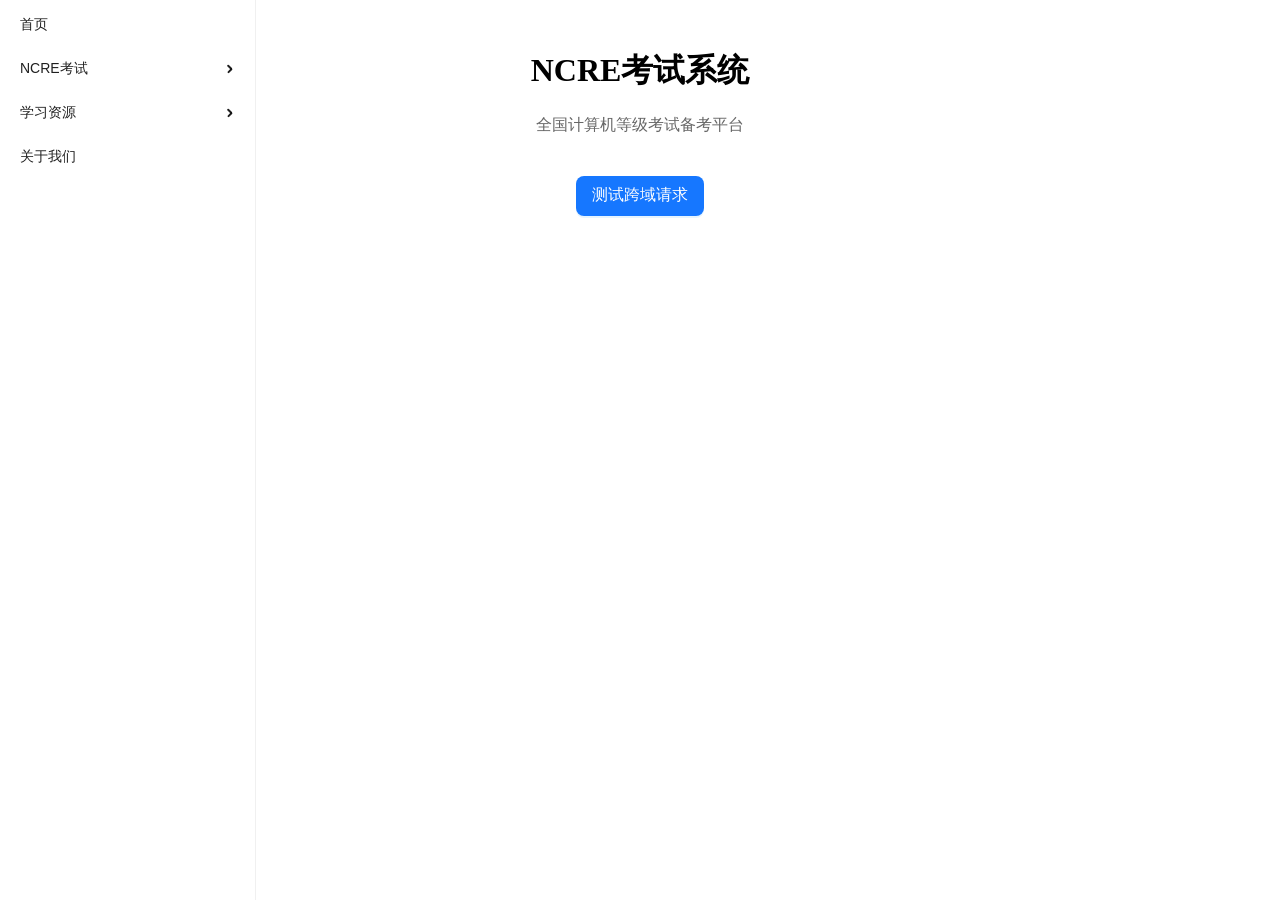
<file: test01.html>
<!doctype html>
<html lang="en">
  <head>
    <meta charset="UTF-8" />
    <link rel="icon" type="image/svg+xml" href="/favicon.svg" />
    <meta name="viewport" content="width=device-width, initial-scale=1.0" />
    <title>quiz-app</title>
    <script type="module" crossorigin src="/assets/index-CDS1wvkS.js"></script>
    <link rel="stylesheet" crossorigin href="/assets/index.B5BXDqMacss">
  </head>
  <body>
    <div id="root"></div>
  </body>
</html>
</file>
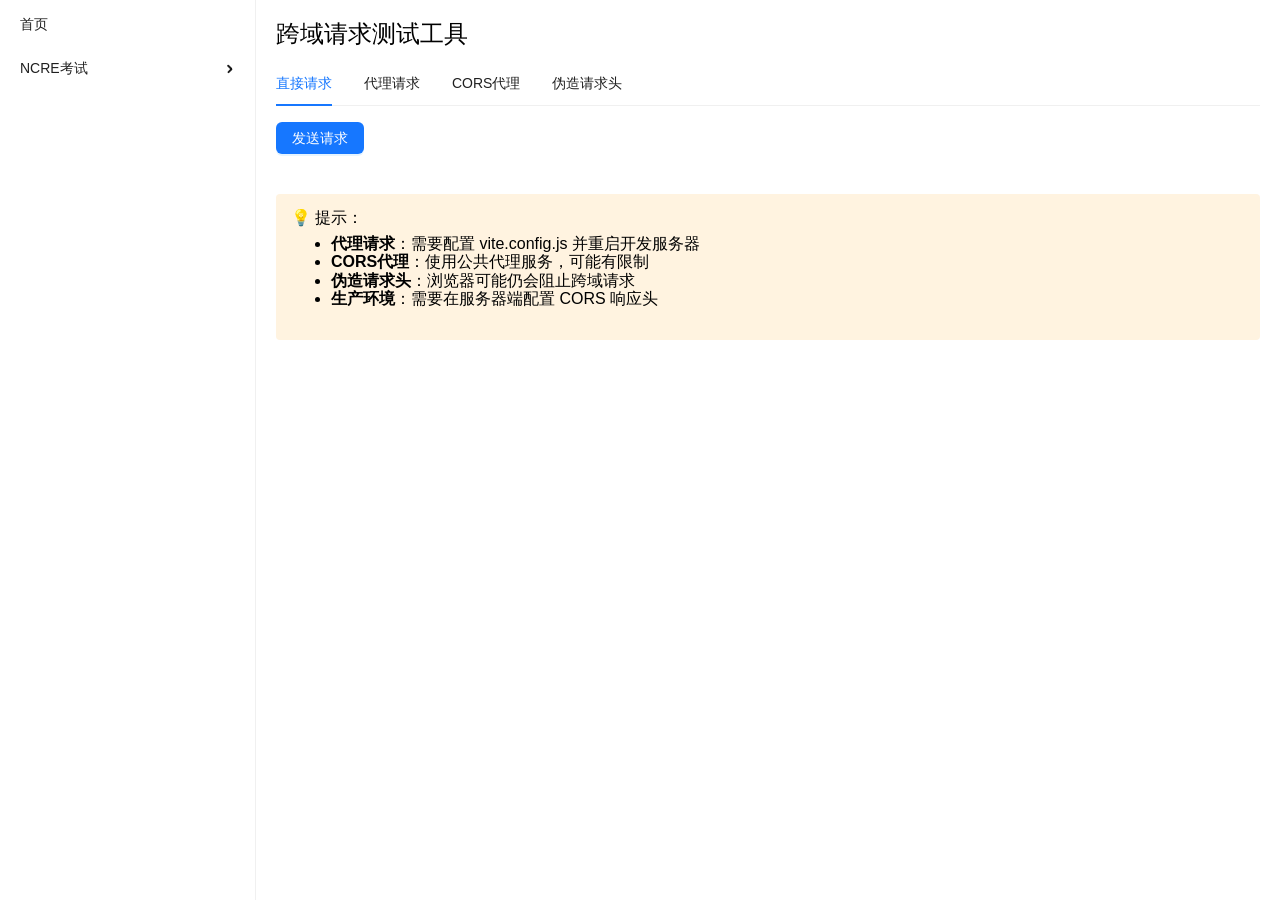
<file: test02.html>
<!doctype html>
<html lang="en">
  <head>
    <meta charset="UTF-8" />
    <link rel="icon" type="image/svg+xml" href="./favicon.svg" />
    <meta name="viewport" content="width=device-width, initial-scale=1.0" />
    <title>quiz-app</title>
    <script type="module" crossorigin src="./assets/index.js"></script>
    <link rel="stylesheet" crossorigin href="./assets/index.css">
  </head>
  <body>
    <div id="root"></div>
  </body>
</html>
</file>
<file: assets/index.css>
html,body{width:100%;height:100%}input::-ms-clear{display:none}input::-ms-reveal{display:none}*,:before,:after{box-sizing:border-box}html{-webkit-text-size-adjust:100%;-ms-text-size-adjust:100%;-ms-overflow-style:scrollbar;-webkit-tap-highlight-color:#0000;font-family:sans-serif;line-height:1.15}body{margin:0}[tabindex="-1"]:focus{outline:none}hr{box-sizing:content-box;height:0;overflow:visible}h1,h2,h3,h4,h5,h6{margin-top:0;margin-bottom:.5em;font-weight:500}p{margin-top:0;margin-bottom:1em}abbr[title],abbr[data-original-title]{cursor:help;border-bottom:0;-webkit-text-decoration:underline dotted;text-decoration:underline dotted}address{font-style:normal;line-height:inherit;margin-bottom:1em}input[type=text],input[type=password],input[type=number],textarea{-webkit-appearance:none}ol,ul,dl{margin-top:0;margin-bottom:1em}ol ol,ul ul,ol ul,ul ol{margin-bottom:0}dt{font-weight:500}dd{margin-bottom:.5em;margin-left:0}blockquote{margin:0 0 1em}dfn{font-style:italic}b,strong{font-weight:bolder}small{font-size:80%}sub,sup{vertical-align:baseline;font-size:75%;line-height:0;position:relative}sub{bottom:-.25em}sup{top:-.5em}pre,code,kbd,samp{font-family:SFMono-Regular,Consolas,Liberation Mono,Menlo,Courier,monospace;font-size:1em}pre{margin-top:0;margin-bottom:1em;overflow:auto}figure{margin:0 0 1em}img{vertical-align:middle;border-style:none}a,area,button,[role=button],input:not([type=range]),label,select,summary,textarea{touch-action:manipulation}table{border-collapse:collapse}caption{text-align:left;caption-side:bottom;padding-top:.75em;padding-bottom:.3em}input,button,select,optgroup,textarea{color:inherit;font-size:inherit;font-family:inherit;line-height:inherit;margin:0}button,input{overflow:visible}button,select{text-transform:none}button,html [type=button],[type=reset],[type=submit]{-webkit-appearance:button}button::-moz-focus-inner{border-style:none;padding:0}[type=button]::-moz-focus-inner{border-style:none;padding:0}[type=reset]::-moz-focus-inner{border-style:none;padding:0}[type=submit]::-moz-focus-inner{border-style:none;padding:0}input[type=radio],input[type=checkbox]{box-sizing:border-box;padding:0}input[type=date],input[type=time],input[type=datetime-local],input[type=month]{-webkit-appearance:listbox}textarea{resize:vertical;overflow:auto}fieldset{border:0;min-width:0;margin:0;padding:0}legend{width:100%;max-width:100%;color:inherit;font-size:1.5em;line-height:inherit;white-space:normal;margin-bottom:.5em;padding:0;display:block}progress{vertical-align:baseline}[type=number]::-webkit-inner-spin-button{height:auto}[type=number]::-webkit-outer-spin-button{height:auto}[type=search]{outline-offset:-2px;-webkit-appearance:none}[type=search]::-webkit-search-cancel-button{-webkit-appearance:none}[type=search]::-webkit-search-decoration{-webkit-appearance:none}::-webkit-file-upload-button{font:inherit;-webkit-appearance:button}output{display:inline-block}summary{display:list-item}template{display:none}[hidden]{display:none!important}
</file>
